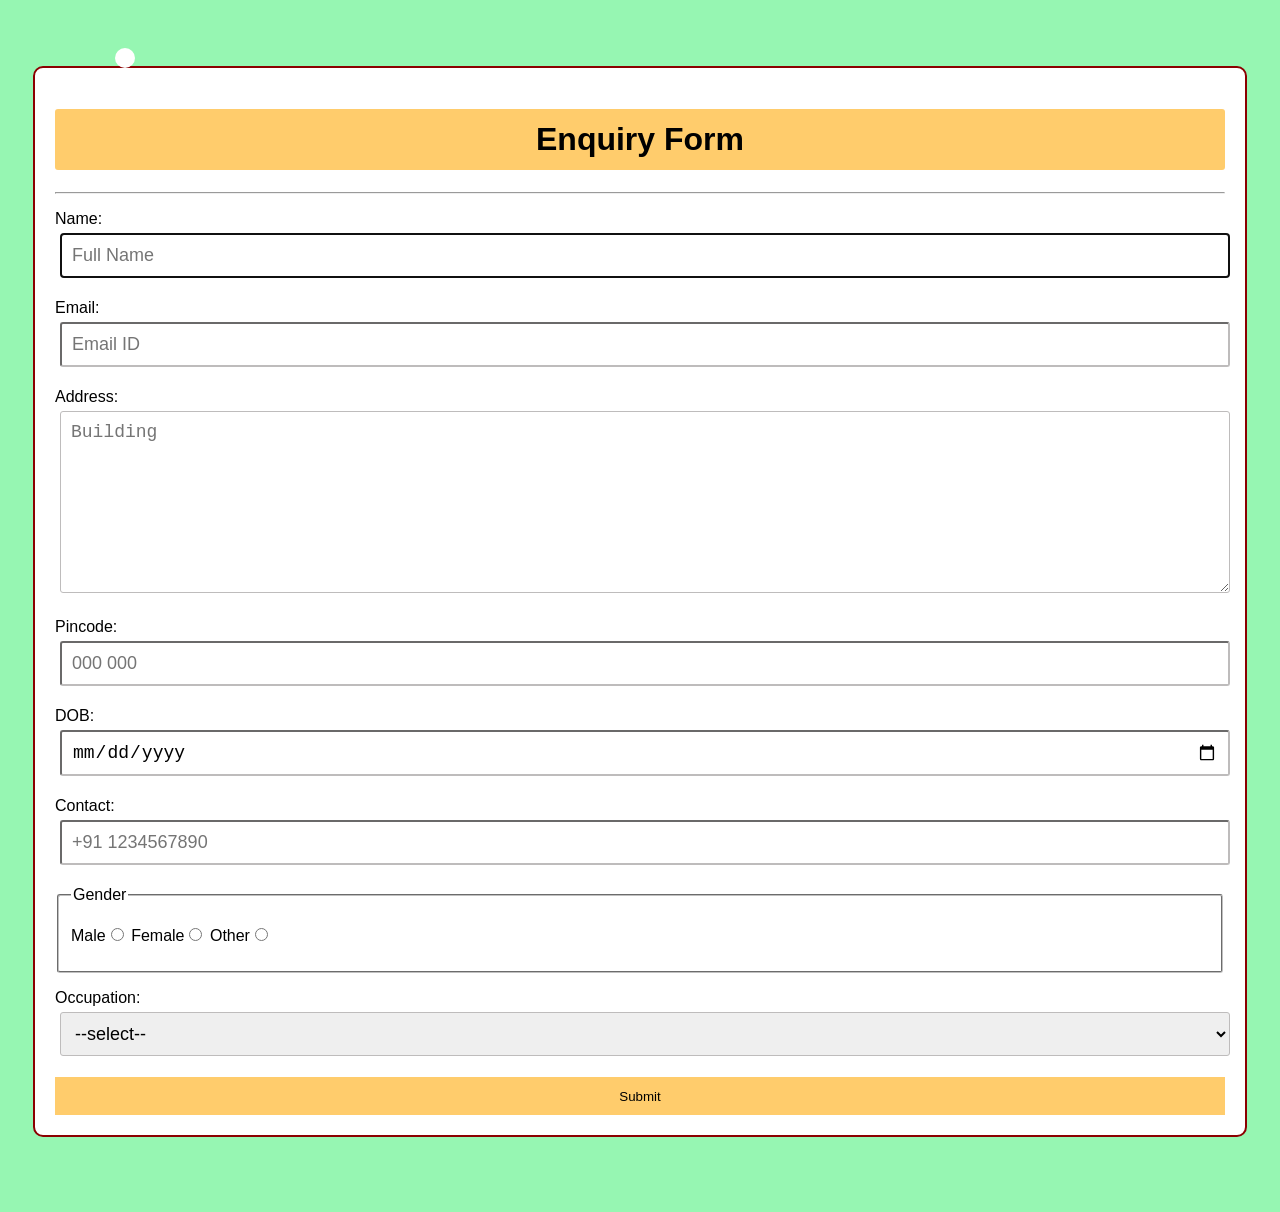
<file: BDC Task/BDC.html>
<!DOCTYPE html>
<html lang="en">
<head>
    <meta charset="UTF-8">
    <meta http-equiv="X-UA-Compatible" content="IE=edge">
    <meta name="viewport" content="width=device-width, initial-scale=1.0">
    <link rel="stylesheet" href="style.css">
    <title>Enquiry Form</title>
</head>
<body>
    <div id="box"></div>
    <br>
    <div class="container">
        <form>
            <h1>Enquiry Form</h1>
            <hr>
            <p>Name: <input type="text" name="name" placeholder="Full Name" autofocus/></p>
            <p>Email: <input type="email" name="email" placeholder="Email ID"/></p>
            <p>Address: <textarea name="address" cols="100" rows="8" placeholder="Building"></textarea></p>
            <p>Pincode: <input type="number" name="pincode" placeholder="000 000"/></p>
            <p>DOB: <input type="date" name="date"/></p>
            <p>Contact: <input type="number" name="conatct" id="contact" placeholder="+91 1234567890"/></p>
            <fieldset>
                <legend>Gender</legend>
                <p>
                    Male<input type="radio" name="Gender" /> 
                    Female<input type="radio" name="Gender"/>
                    Other<input type="radio" name="Gender" />
                </p>
            </fieldset>
            <p>Occupation: 
                <select name="Card Type" id="card type">
                    <option value="">--select--</option>
                    <option value="Buisness">Buisness</option>
                    <option value="Public">Public</option>
                    <option value="Private">Private</option>
                    <option value="Student">Student</option>
                    <option value="Housewife">Housewife</option>
                    <option value="Other">Other</option>
                </select>
            </p>
            <input type="submit" name="Submit"/>
        </form>
    </div>
    <br>
    
</body>

<script src="BDC.js"></script>

</html>
</file>
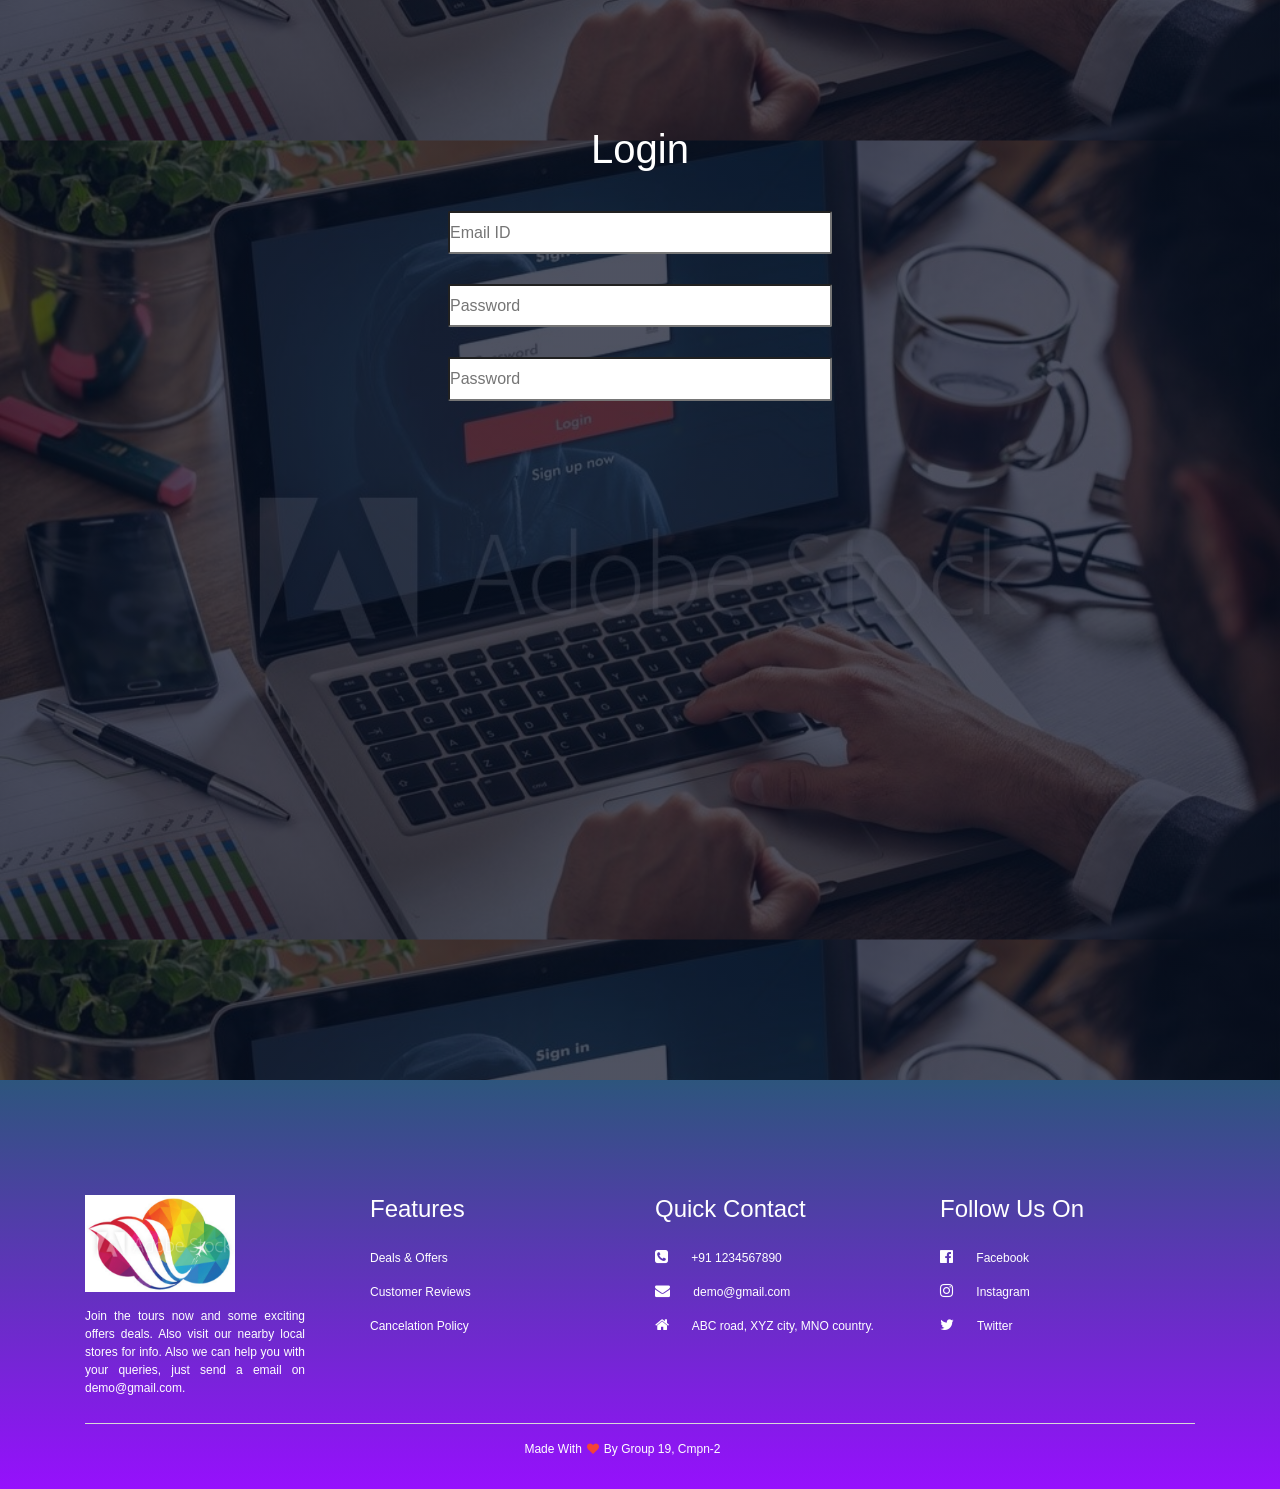
<file: New folder/login.html>
<html>
    <head>
        <title>Tourist</title>
        <link rel="stylesheet" href="style.css">
        <link rel="stylesheet" href="https://stackpath.bootstrapcdn.com/font-awesome/4.7.0/css/font-awesome.min.css">
        <meta name="viewport" content="width=device-width, initial-scale=1.0">
        <link rel="stylesheet" href="https://stackpath.bootstrapcdn.com/bootstrap/4.5.2/css/bootstrap.min.css">
    </head>
    <body>
        <section class="sub-header">
           <h1>Login</h1>
           <div class="input-login1">
               <input type="text" class="control1" placeholder="Email ID">
           </div>
           <div class="input-login2">
                <input type="text" class="control2" placeholder="Password">
            </div>
            <div class="input-login2">
                <input type="text" class="control2" placeholder="Password">
            </div>
        </section>
       
        <section class="footer">
            <div class="container">
                <div class="row">
                    <div class="col-md-3">
                        <img src="image/logo1.png" class="footer-logo">
                        <p>Join the tours now and some exciting offers deals. Also visit our nearby local stores for info. Also we can help you with your queries, just send a email on demo@gmail.com.</p>
                    </div>
                    <div class="col-md-3">
                        <h4>Features</h4>
                        <p>Deals & Offers</p>
                        <p>Customer Reviews</p>
                        <p>Cancelation Policy</p>
                    </div>
                    <div class="col-md-3">
                        <h4>Quick Contact</h4>
                        <p><i class="fa fa-phone-square"></i> +91 1234567890</p>
                        <p><i class="fa fa-envelope"></i> demo@gmail.com</p>
                        <p><i class="fa fa-home"></i> ABC road, XYZ city, MNO country.</p>
                    </div>
                    <div class="col-md-3">
                        <h4>Follow Us On</h4>
                        <p><i class="fa fa-facebook-official"></i> Facebook</p>
                        <p><i class="fa fa-instagram"></i> Instagram</p>
                        <p><i class="fa fa-twitter"></i> Twitter</p>
                    </div>
                </div><hr>
                <p class="copyright">Made With<i class="fa fa-heart"></i>By Group 19, Cmpn-2</p>
            </div>
        </section>
    </body>
</html>
</file>
<file: BDC Task/style.css>
*{
    box-sizing: border-box;
}
body{
    font-family: Arial, Helvetica, sans-serif;
    padding: 40px 25px 40px 25px;
}
.container{
    padding: 20px;
    background-color: white;
    border-radius: 10px;
    border: 2px solid darkred;
}
h1{
    text-align: center;
    background-color: rgb(255, 204, 108);
    padding: 12px 0px 12px 0px;
    border-radius: 3px;
}
input[type="text"],
input[type="email"],
input[type="number"],
input[type="date"],
select,
textarea{
    width: 100%;
    padding: 10px;
    border-radius: 3px;
    border-color: rgb(190, 188, 188);
    font-size: 18px;
    margin: 5px;
    
}
fieldset{
    background-color: white;
    border-radius: 3px;
}
input[type="submit"]{
    width: 100%;
    height: 1cm;
    align-items: center;
    background-color: rgb(255, 204, 108);
    border: none;
    cursor: pointer;
}
input[type=submit]:hover{
    background-color: aquamarine;
}
input[type="text"]:hover,
input[type="email"]:hover,
input[type="number"]:hover,
input[type="date"]:hover,
select:hover,
textarea:hover,
fieldset:hover{
    background-color: rgba(0, 0, 0, 0.114);
}

/*animation*/
#box{
    width: 20px;
    height: 20px;
    background: white;
    position: absolute;
    border-radius: 60px;
}
</file>
<file: New folder/style.css>
*
{
    padding: 0;
    margin: 0;
}
.header
{
    height: 100%;
    background-image: linear-gradient(rgba(0,0,0,0.6),rgba(0,0,0,0.6)),url(image/background.jpeg);
    background-size: cover;
    background-position: center;
    background-attachment: fixed;
    padding: 20px;
    text-align: center;
    color: white;
}
.header img
{
    width: 170px;
    float: left;
}
.login-btn
{
    width: 100px;
    padding: 8px 0;
    outline: none !important;
    border: 2px solid black;
    border-radius: 50px;
    background: transparent;
    color:black;
    float: right;
}
.header h1
{
    padding-top: 260px;
    padding-bottom: 0px;
    font-size: 55px;
}
.header p
{
    margin: 18px 0s;
}
.input-group
{
    width: 90% !important;
    max-width: 500px;
    border-radius: 30px;
    background: black;
    margin: auto;
    padding: 2px;
}
.form-control
{
    border: 0 !important;
    border-radius: 30px !important;
    margin: 2px;
    box-shadow: none !important;
}
.input-group-text
{
    width: 100px;
    background-image: linear-gradient(#00ff7e,#1f3d90);
    border: 0 !important;
    color: white !important;
    padding: 0 25px !important;
    border-radius: 30px !important;
    box-shadow: none !important;
}

/*features*/

.features
{
    padding: 100px 0;
}
h1
{
    text-align: center;
    padding-bottom: 30px;
}
.feature-img img
{
    width: 100%;
}
.price
{
    width: 85px;
    height: 45px;
    background: #ff5722;
    color: white;
    font-weight: 600;
    border-radius: 50%;
    padding: 10px;
    box-shadow: 0 0 10px 1px rgba(37,73,214,0.18);
    position: absolute;
    left: 10px;
    bottom: -25px;
}
.feature-img
{
    position: relative;
}
.rating
{
    padding-bottom: 3px;
    float: right;
    background: white;
    bottom: -1px;
    right: 0;
    position: absolute;
}
.features .fa
{
    font-size: 15px;
    color: #ff5722;
}
.feature-details
{
    padding: 25px;
    text-align: justify;
}
.feature-details h4
{
    font-weight: 600;
    margin-top: 20px;
}
.feature-details .fa
{
    margin-right: 5px;
}
.feature-box
{
    box-shadow: 0 0 10px 1px rgba(37,73,214,0.18);
    margin-bottom: 30px;
}
.gallery
{
    padding: 100px;
    background: #efefef;
}
.gallery-box img
{
    width: 100%;
    border-radius: 10px;
    cursor: pointer;
    transition: 0.25s;
}
.gallery-box img:hover
{
    transform: scale(1.1);
}
.gallery-box h4
{
    display: block;
    color: black;
    text-shadow: -5;
    font-weight: 600;
    font-size: 20px;
    position: absolute;
    top: 50%;
    left: 50%;
    transform: translate(-50%,-50%);
}
.gallery-box{
    position: relative;
    margin-bottom: 30px;
}
.banner
{
    height: 80%;
    background-image: url(image/background2.jpeg);
    background-position: center;
    background-size: cover;
    background-attachment: fixed;
    padding-top: 2%;
}
.banner-highlights
{
    padding: 30px 0;
    background: rgba(0,0,0,0.7);
    text-align: center;
    color: white;
}
.booking-btn
{
    width: 120px;
    padding: 8px 0;
    outline: none !important;
    border: 2px solid white;
    border-radius: 50px;
    background: transparent;
    color: white;
    margin-top: 20px;
}    
.user-feedback
{
    padding: 100px 0;
}
.user-review
{
    text-align: center;
    box-shadow: 0 0 10px 0 rgba(0,0,100,0.2);
    padding-bottom: 50px;
}
.user-review p    
{
    padding: 50px 10px 10px 10px;
}
.user-feedback img
{
    width: 60px;
    height: 60px;
    border-radius: 50%;
    position: relative;
    margin: -30px 0 20px 40%;
}
.user-review p::before
{
    content: '\201d';
    display: block;
    position: absolute;
    font-size: 100px;
    color: #6495ed;
    font-family: sans-serif;
    left: 44%;
    top: -20px;
}
.footer
{
    padding: 100px 20px 15px;
    background-image: linear-gradient(#2d557d,#9610fd);
    color: white;
}
.footer-logo
{
    width: 150px;
    margin-top: 15px;
    margin-bottom: 15px;
}
.footer h4{
    text-align: left;
    margin-top: 15px;
    margin-bottom: 25px;
}
.footer p
{
    font-size: 12px;
    text-align: justify;
    padding-right: 35px;
}
.footer .row .fa
{
    padding-right: 20px;
    font-size: 15px;
}
.footer hr
{
    margin-top: 10px;
    background: #efefef;
}
.fa-heart
{
    margin: 0 5px;
    color: #f44336;
}
.footer .copyright
{
    text-align: center;
}

/*-----login-----*/

.sub-header
{
     height: 120vh;
    width: 100%;
    background-image: linear-gradient(rgba(4,9,30,0.7),rgba(4,9,30,0.7)),url(image/login\ bg.jpeg);
    background-position: center;
    background-size: contain;
    text-align: center;
    color: white;
}
.sub-header h1
{
    padding-top: 125px;
}
.input-login1
{
    width: 900% !important;
    max-width: 100%;
    border-radius: 100px !important;
}
.control1
{
    border-radius: 2px;
    width: 30%;
    height: 4%;
}
.input-login2
{
    width: 900% !important;
    max-width: 100%;
    border-radius: 100px !important;
    padding-top: 30px;
}
.control2
{
    border-radius: 2px;
    width: 30%;
    height: 4%;
}
</file>
